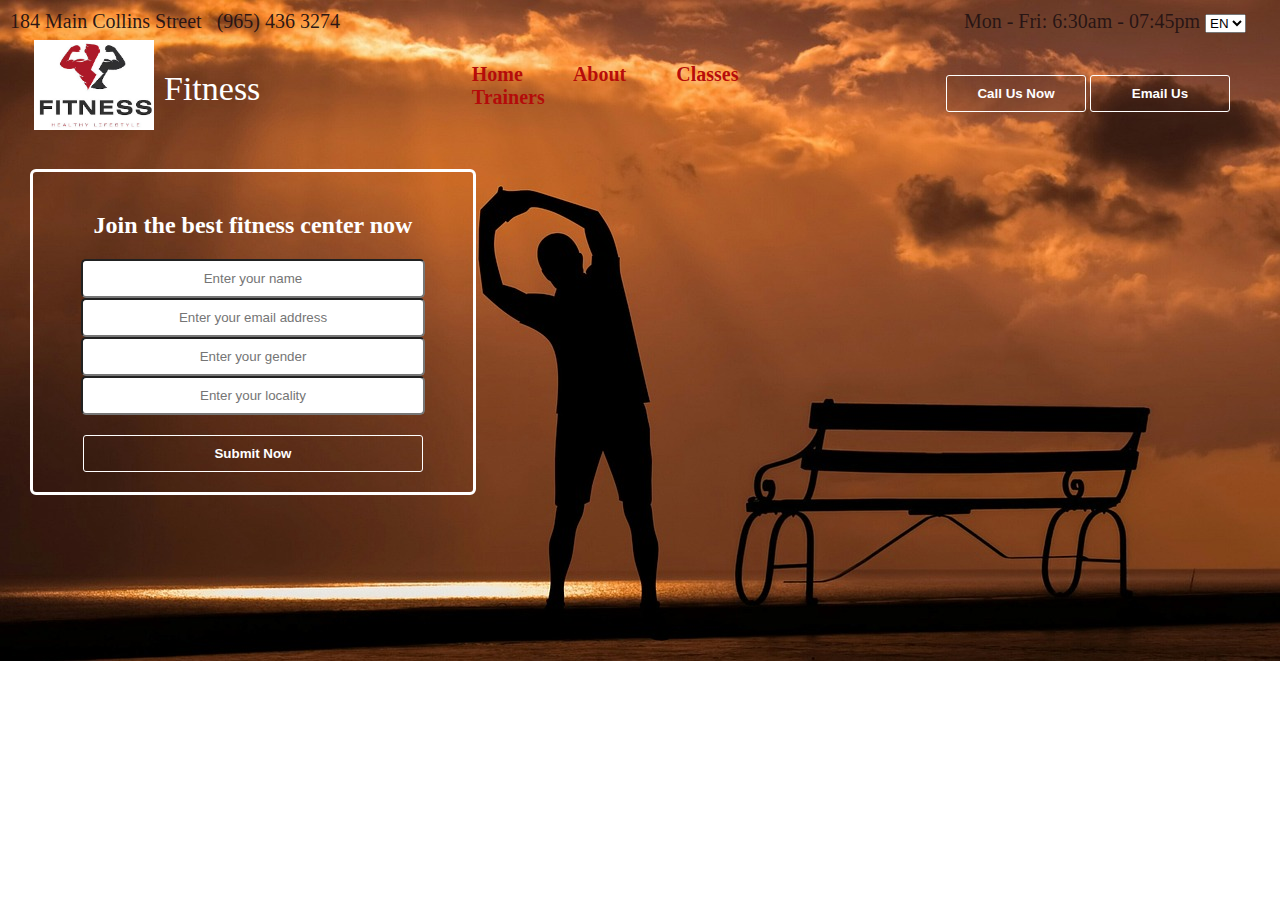
<file: index.html>
<!DOCTYPE html>
<html lang="en">
<head>
    <meta charset="UTF-8">
    <meta name="viewport" content="width=device-width, initial-scale=1.0">
    <title>Gym Website(Ahana)</title>
    <link rel="stylesheet" href="./css/styles.css">
</head>
<body>
    <header class="site-header">
        <div class="top-navbar">
            <div class="left-container">
                <div class="adress">184 Main Collins Street</div>
                <div class="contact">(965) 436 3274</div>
            </div>
            <div class="right-container">
                <div class="timings">Mon - Fri: 6:30am - 07:45pm</div>
                <select name="lang-dropdown" id="lang-dropdown">
                    <option value="english">EN</option>
                    <option value="espanol">ES</option>
                    <option value="japaneese">JA</option>
                    <option value="Arabic">AR</option>
                </select>
            </div>
        </div>
        <div class="bottom-navbar">
            <div class="site-logo">
                <img src="./img/fitness_logo.jpg" alt="Ahana(Fitness Logo)" height="90" width="120">
                <div class="site-title">Fitness</div>
            </div>
            <ul class="nav-items-list">
                <li class="nav-item"><a href="#">Home</a></li>
                <li class="nav-item"><a href="#">About</a></li>
                <li class="nav-item"><a href="#">Classes</a></li>
                <li class="nav-item"><a href="#">Trainers</a></li>
                <!-- <li class="nav-item"><a href="#">Events</a></li>
                <li class="nav-item"><a href="#">Blog</a></li>
                <li class="nav-item"><a href="#">Contact</a></li> -->
            </ul>
            <div class="site-controls">
                <!-- <div class="search">
                    <input type="text" placeholder="Search...">
                    <button>Search</button>
                </div>
                <div class="menu"></div> -->
                <button class="cta-btn">Call Us Now</button>
                <button class="cta-btn">Email Us</button>
            </div>
        </div>
    </header>
    <main class="site-content">
        <div class="form-container">
            <h2 class="form-heading">Join the best fitness center now</h2>
            
            <form action="noaction.php" method="post">
                <div class="form-group">
                    <input type="text" name="name" id="spfit-name" placeholder="Enter your name">
                </div>
                <div class="form-group">
                    <input type="text" name="email" id="spfit-email" placeholder="Enter your email address">
                </div>
                <div class="form-group">
                    <input type="text" name="gender" id="spfit-gender" placeholder="Enter your gender">
                </div>
                <div class="form-group">
                    <input type="text" name="locality" id="spfit-locality" placeholder="Enter your locality">
                </div>
                <input type="submit" value="Submit Now" />
            </form>
        </div>
    </main>
    <footer class="site-footer">

    </footer>
</body>
</html>
</file>
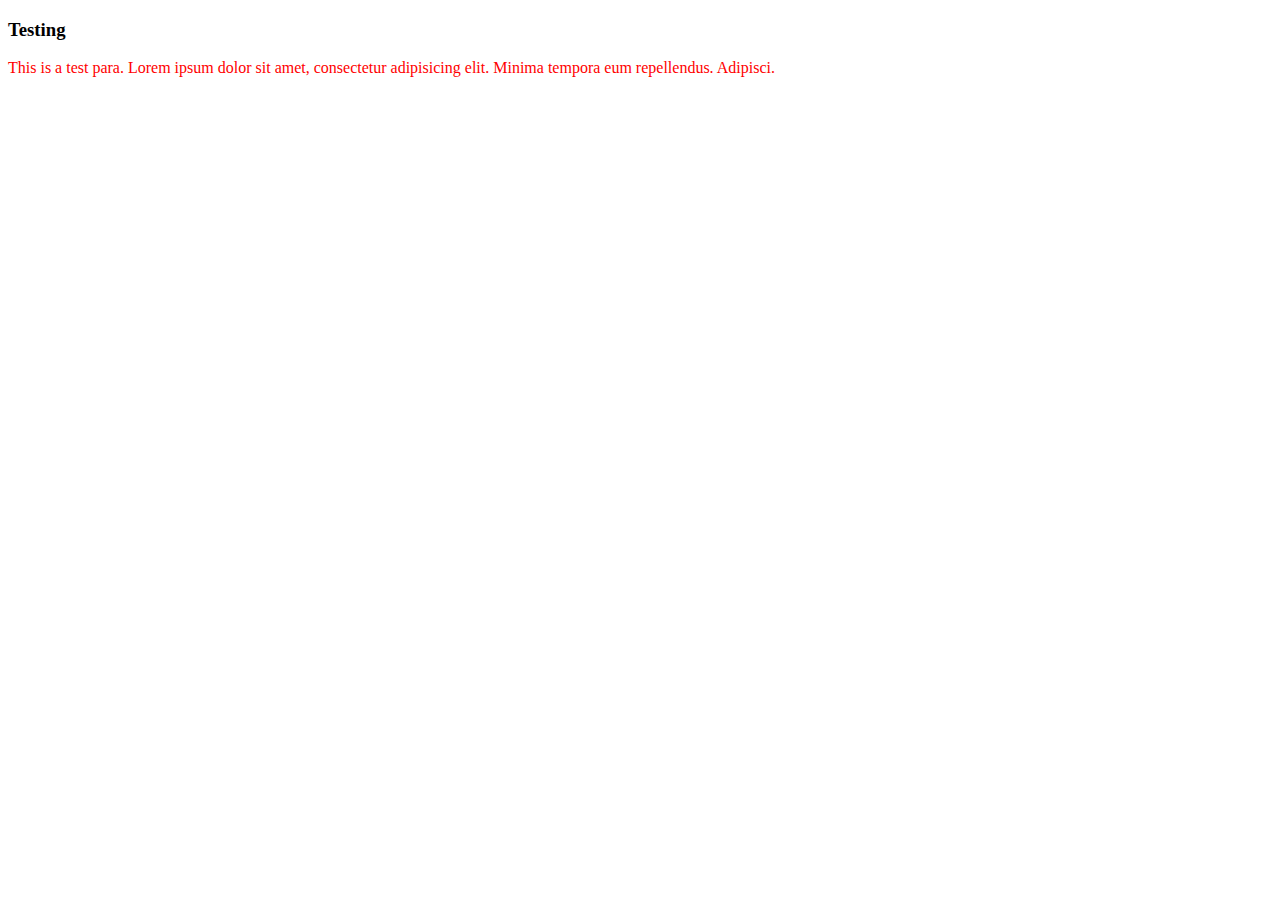
<file: Lectures/Lec-13.html>
<!DOCTYPE html>
<html lang="en">
<head>
    <meta charset="UTF-8">
    <meta name="viewport" content="width=device-width, initial-scale=1.0">
    <title>CSS Precendence</title>
    <link rel="stylesheet" href="Lec-13.css">
    <style>
        p {
            color: blue;
        }
    </style>
</head>
<body>
    <h3>Testing</h3>
    <p style="color: red">This is a test para. Lorem ipsum dolor sit amet, consectetur adipisicing elit. Minima tempora eum repellendus. Adipisci.</p>
</body>
</html>
</file>
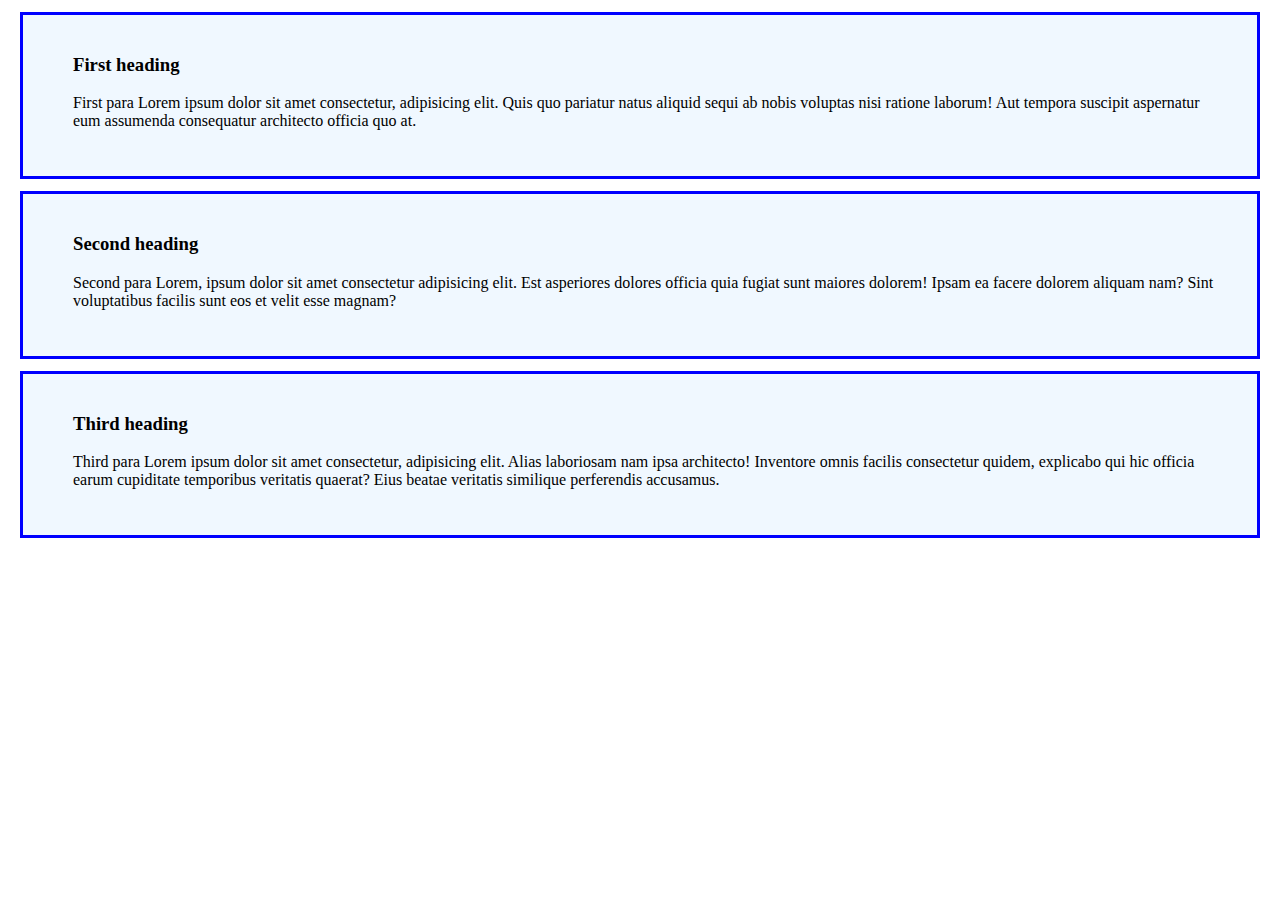
<file: Lectures/Lec-20.html>
<!DOCTYPE html>
<html lang="en">
<head>
    <meta charset="UTF-8">
    <meta name="viewport" content="width=device-width, initial-scale=1.0">
    <title>Box Model</title>
    <style>
        .container {
            background-color: aliceblue;
            border: 3px solid blue;
            padding: 20px 40px 30px 50px;
            margin: 12px;
            box-sizing: border-box;
        }
    </style>
</head>
<body>
    <div class="container">
        <h3>First heading</h3>
        <p>First para Lorem ipsum dolor sit amet consectetur, adipisicing elit. Quis quo pariatur natus aliquid sequi ab nobis voluptas nisi ratione laborum! Aut tempora suscipit aspernatur eum assumenda consequatur architecto officia quo at.</p>
    </div>
    
    <div class="container">
        <h3>Second heading</h3>
        <p>Second para Lorem, ipsum dolor sit amet consectetur adipisicing elit. Est asperiores dolores officia quia fugiat sunt maiores dolorem! Ipsam ea facere dolorem aliquam nam? Sint voluptatibus facilis sunt eos et velit esse magnam?</p>
    </div>
    
    <div class="container">
        <h3>Third heading</h3>
        <p>Third para Lorem ipsum dolor sit amet consectetur, adipisicing elit. Alias laboriosam nam ipsa architecto! Inventore omnis facilis consectetur quidem, explicabo qui hic officia earum cupiditate temporibus veritatis quaerat? Eius beatae veritatis similique perferendis accusamus.</p>
    </div>

</body>
</html>
</file>
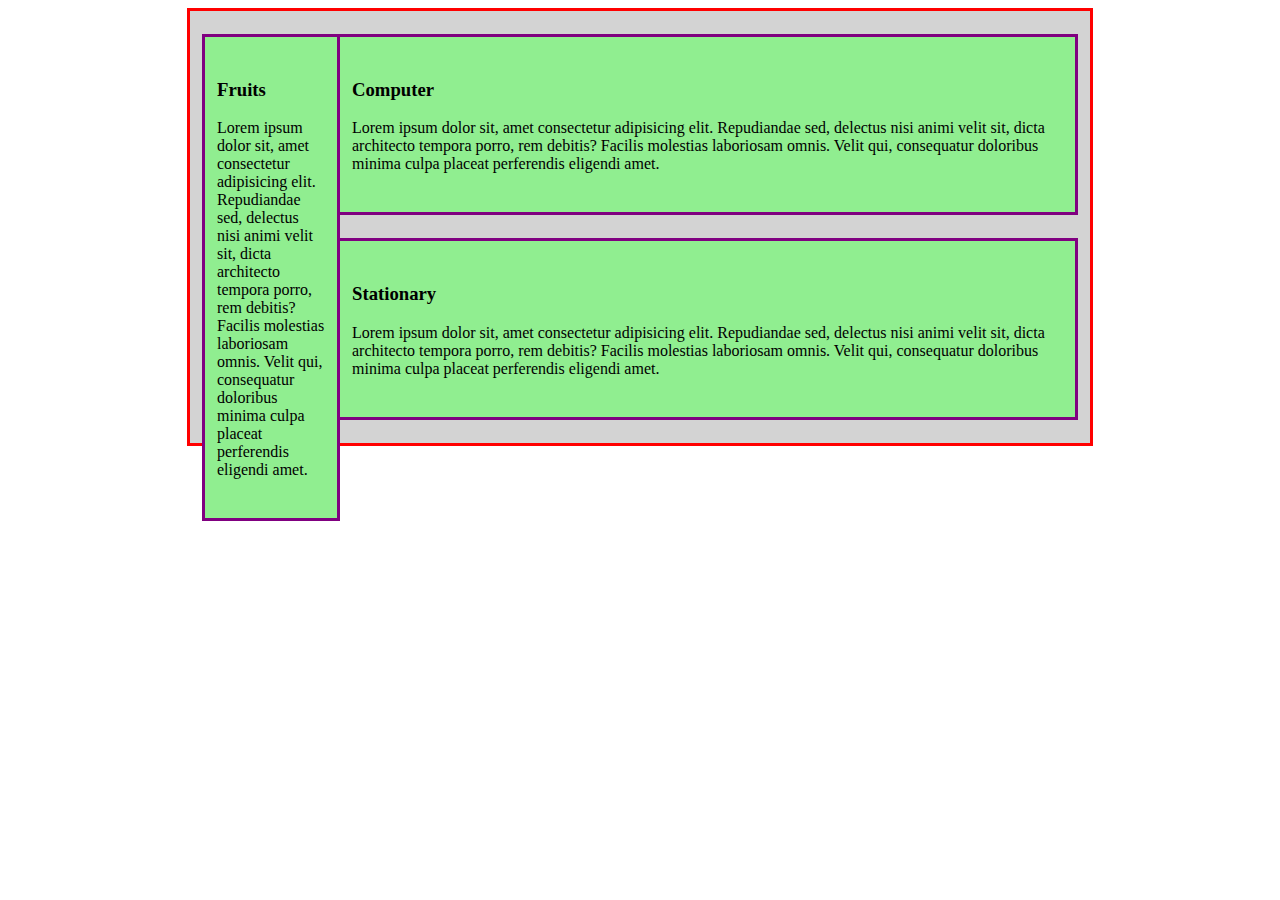
<file: Lectures/Lec-21.html>
<!DOCTYPE html>
<html lang="en">
<head>
    <meta charset="UTF-8">
    <meta name="viewport" content="width=device-width, initial-scale=1.0">
    <title>Box Model</title>
    <style>
        * {

        }

        body {
            
        }

        .container {
            border: 3px solid red;
            width: 900px;
            margin: auto;
        }

        .item {
            background-color: lightgreen;
            padding: 23px 12px;
            margin: 23px 12px;
            border: 3px solid purple;
        }

        .para {

        }

        #fruit {
            float: left;
            width: 12%;
        }

        #computer {

        }

        #stationary {
            
        }

        .container {
    background-color: lightgray;
}
.float-element {
    float: left;
    width: 200px;
    height: 100px;
    background-color: lightblue;
    clear: both;
}

.container::before {
    content: "";
    display: block;
    clear: both;
}



    </style>
</head>
<body>
    <div class="container">
        <div id="fruit" class="item">
            <h3>Fruits</h3>
            <p id="fruitpara" class="para">Lorem ipsum dolor sit, amet consectetur adipisicing elit. Repudiandae sed, delectus nisi animi velit sit, dicta architecto tempora porro, rem debitis? Facilis molestias laboriosam omnis. Velit qui, consequatur doloribus minima culpa placeat perferendis eligendi amet.</p>
        </div>
        <div id="computer" class="item">
            <h3>Computer</h3>
            <p id="computerpara" class="para">Lorem ipsum dolor sit, amet consectetur adipisicing elit. Repudiandae sed, delectus nisi animi velit sit, dicta architecto tempora porro, rem debitis? Facilis molestias laboriosam omnis. Velit qui, consequatur doloribus minima culpa placeat perferendis eligendi amet.</p>
        </div>
        <div id="stationary" class="item">
            <h3>Stationary</h3>
            <p id="stationarypara" class="para">Lorem ipsum dolor sit, amet consectetur adipisicing elit. Repudiandae sed, delectus nisi animi velit sit, dicta architecto tempora porro, rem debitis? Facilis molestias laboriosam omnis. Velit qui, consequatur doloribus minima culpa placeat perferendis eligendi amet.</p>
        </div>
    </div>

</body>
</html>
</file>
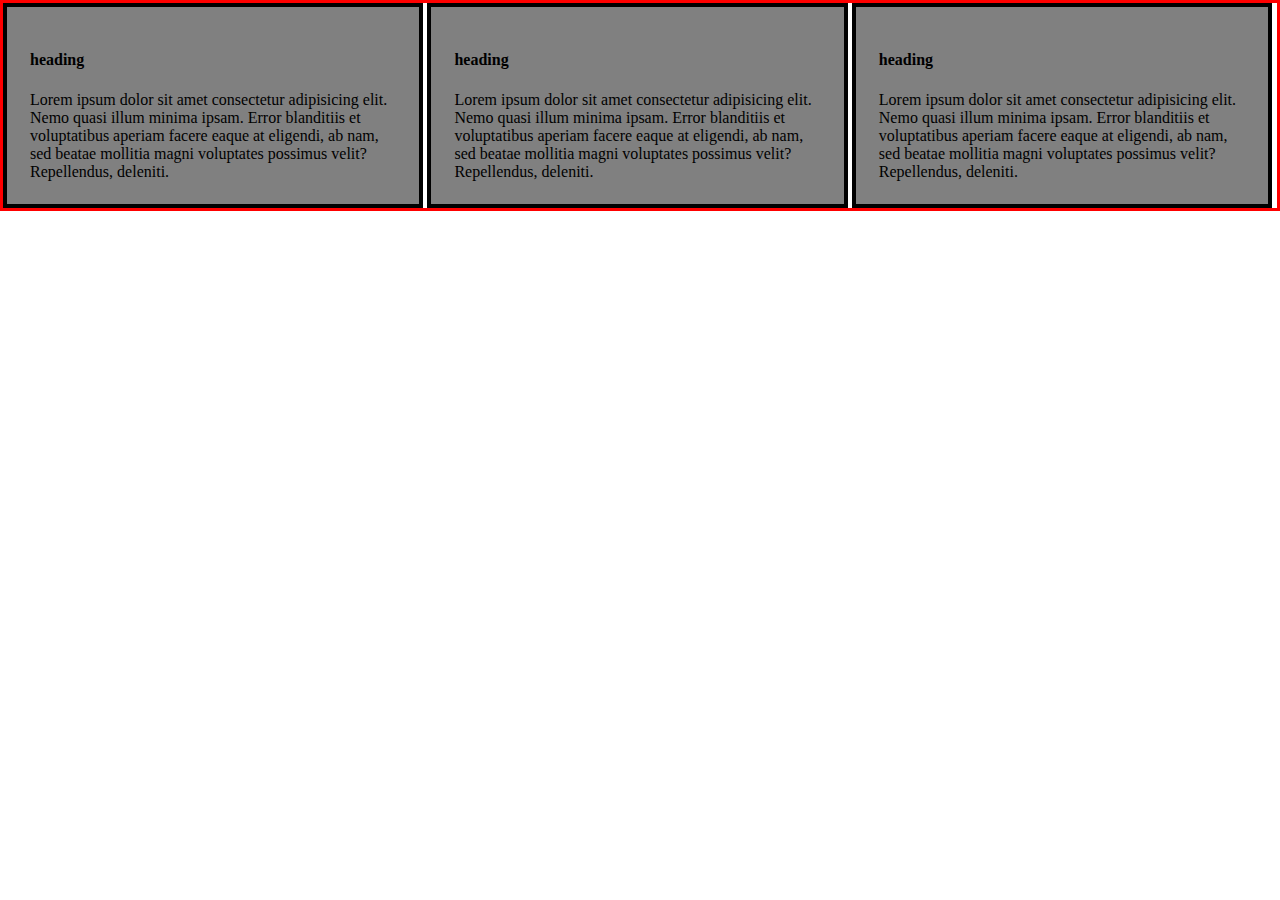
<file: Lectures/Lec-24.html>
<!DOCTYPE html>
<html lang="en">
<head>
    <meta charset="UTF-8">
    <meta name="viewport" content="width=device-width, initial-scale=1.0">
    <title>Box Model and display</title>

    <style>
        body {
            margin: 0;
        }

        .container {
            border: 3px solid red;
        }
        
        .box {
            border: 4px solid black;
            padding: 23px;
            margin: 0px;
            background-color: grey;
            display: inline-block;
            width: 33%;
            box-sizing: border-box;   
        }
    </style>
</head>
<body>
    <div class="container">
        <div class="box">
            <h4 class="heading">heading</h4>
            <div class="p">Lorem ipsum dolor sit amet consectetur adipisicing elit. Nemo quasi illum minima ipsam. Error blanditiis et voluptatibus aperiam facere eaque at eligendi, ab nam, sed beatae mollitia magni voluptates possimus velit? Repellendus, deleniti.</div>
        </div>
        <div class="box">
            <h4 class="heading">heading</h4>
            <div class="p">Lorem ipsum dolor sit amet consectetur adipisicing elit. Nemo quasi illum minima ipsam. Error blanditiis et voluptatibus aperiam facere eaque at eligendi, ab nam, sed beatae mollitia magni voluptates possimus velit? Repellendus, deleniti.</div>
        </div>
        <div class="box">
            <h4 class="heading">heading</h4>
            <div class="p">Lorem ipsum dolor sit amet consectetur adipisicing elit. Nemo quasi illum minima ipsam. Error blanditiis et voluptatibus aperiam facere eaque at eligendi, ab nam, sed beatae mollitia magni voluptates possimus velit? Repellendus, deleniti.</div>
        </div>
    </div>
</body>
</html>
</file>
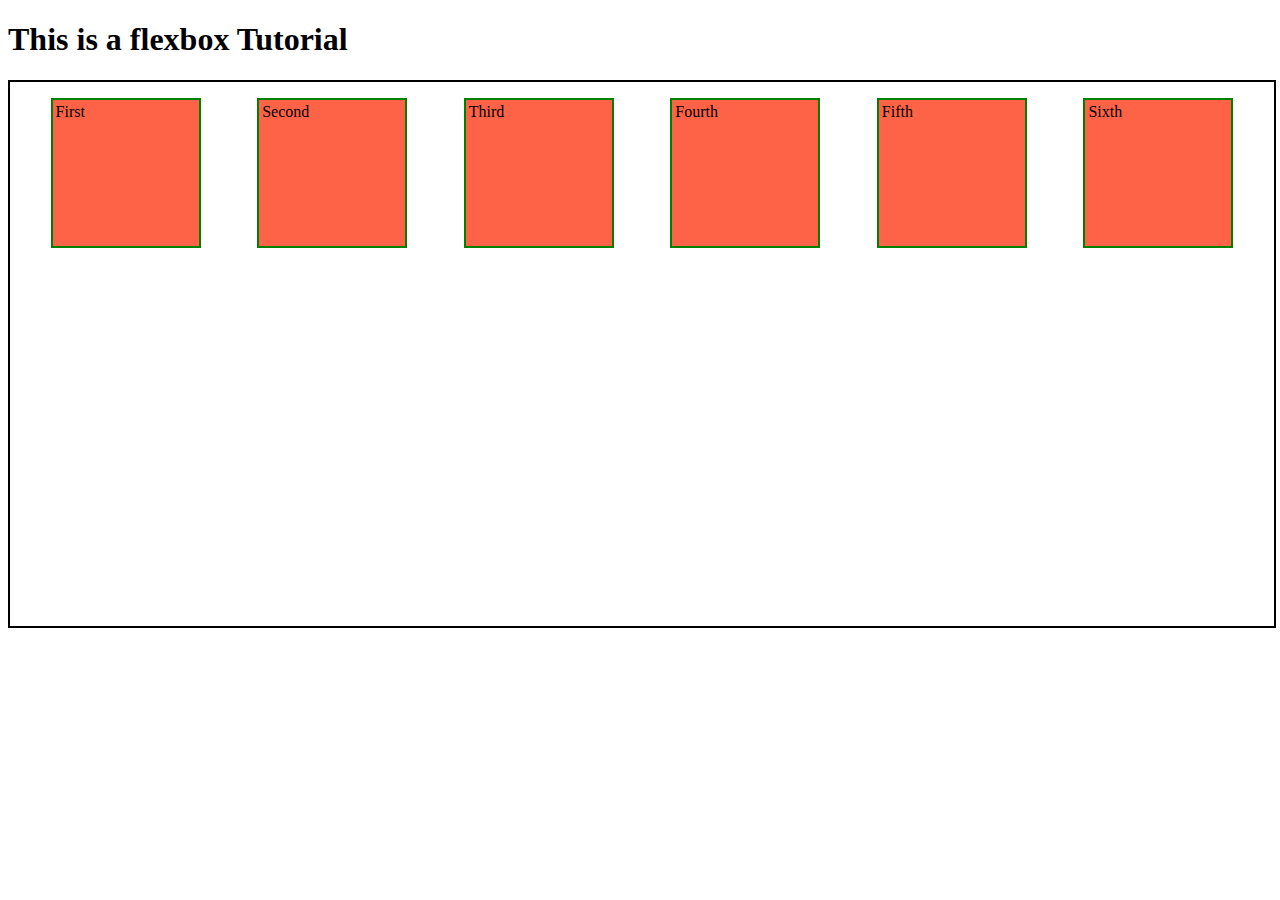
<file: Lectures/lec-28.html>
<!DOCTYPE html>
<html lang="en">
<head>
    <meta charset="UTF-8">
    <meta name="viewport" content="width=device-width, initial-scale=1.0">
    <title>Flexbox Tutorial</title>
    <style>
        .container {
            height: 544px;
            width: 100%;
            border: 2px solid black;
            display: flex;

            flex-wrap: wrap;

            /* justify-content: space-between; */
            /* justify-content: space-around; */
            justify-content: space-evenly;

            align-items: stretch;
        }

        .item {
            height: 140px;
            width: 140px;
            margin: 16px;
            padding: 3px;
            background-color: tomato;
            border: 2px solid green;
        }
    </style>
</head>
<body>
    <h1>This is a flexbox Tutorial</h1>
    <div class="container">
        <div class="item" id="item-1">First</div>
        <div class="item" id="item-2">Second</div>
        <div class="item" id="item-3">Third</div>
        <div class="item" id="item-4">Fourth</div>
        <div class="item" id="item-5">Fifth</div>
        <div class="item" id="item-6">Sixth</div>
    </div>
</body>
</html>
</file>
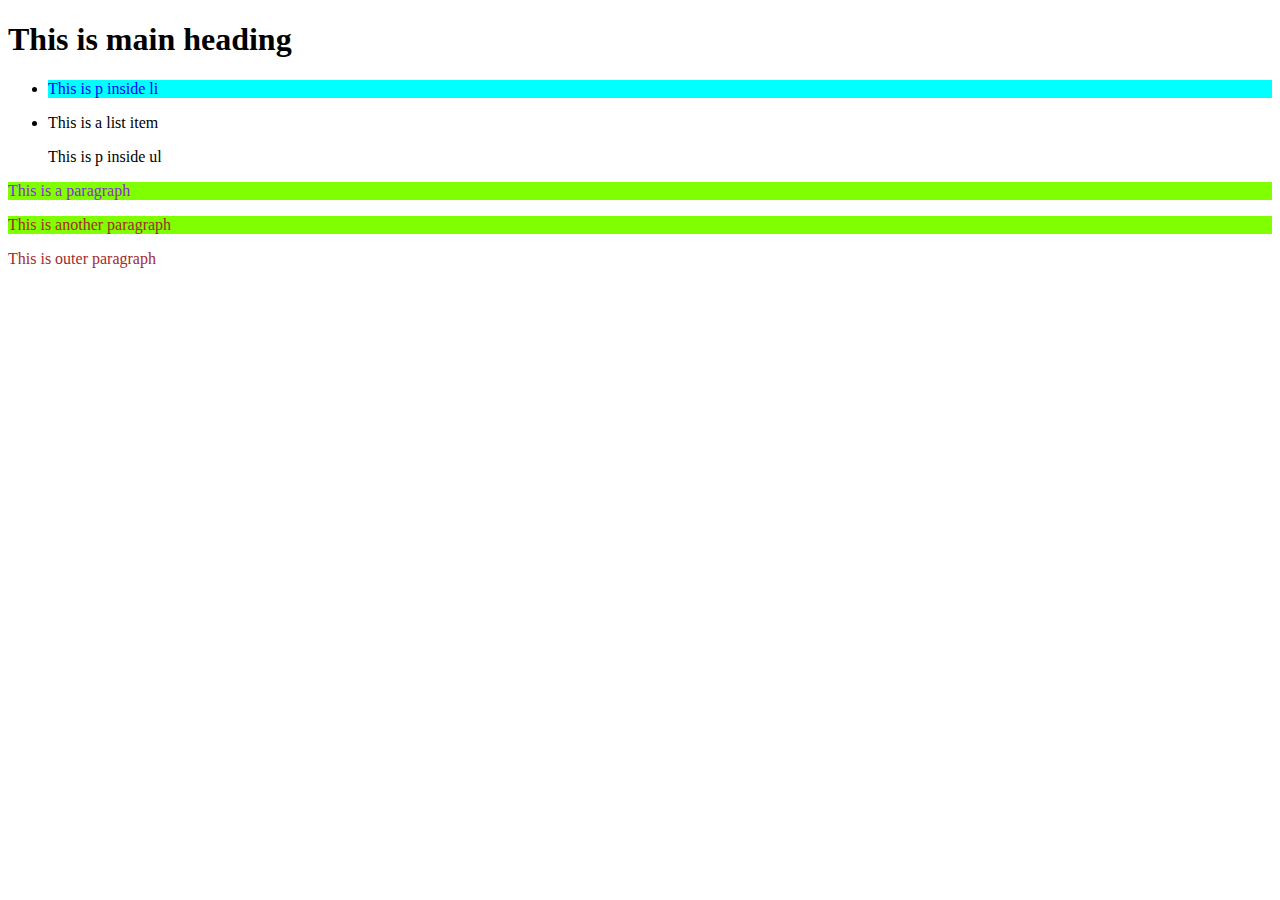
<file: Lectures/lec-31.html>
<!DOCTYPE html>
<html lang="en">
<head>
    <meta charset="UTF-8">
    <meta name="viewport" content="width=device-width, initial-scale=1.0">
    <title>Selectors</title>

    <style>
        div li p {
            color: blue;
            background-color: aqua;
        }
        
        div > p {
            color: blueviolet;
            background-color: chartreuse;
        }

        div + p {
            color: brown;
            /* background-color: azure; */
        }
    </style>
</head>
<body>
    <h1>This is main heading</h1>
    <div class="container">
        <div class="row">
            <ul>
                <li class="item"><p>This is p inside li</p></li>
                <li>This is a list item</li>
                <p>This is p inside ul</p>
            </ul>
            <p>This is a paragraph</p>
        </div>
        <p>This is another paragraph</p>
    </div>
    <p>This is outer paragraph</p>
</body>
</html>
</file>
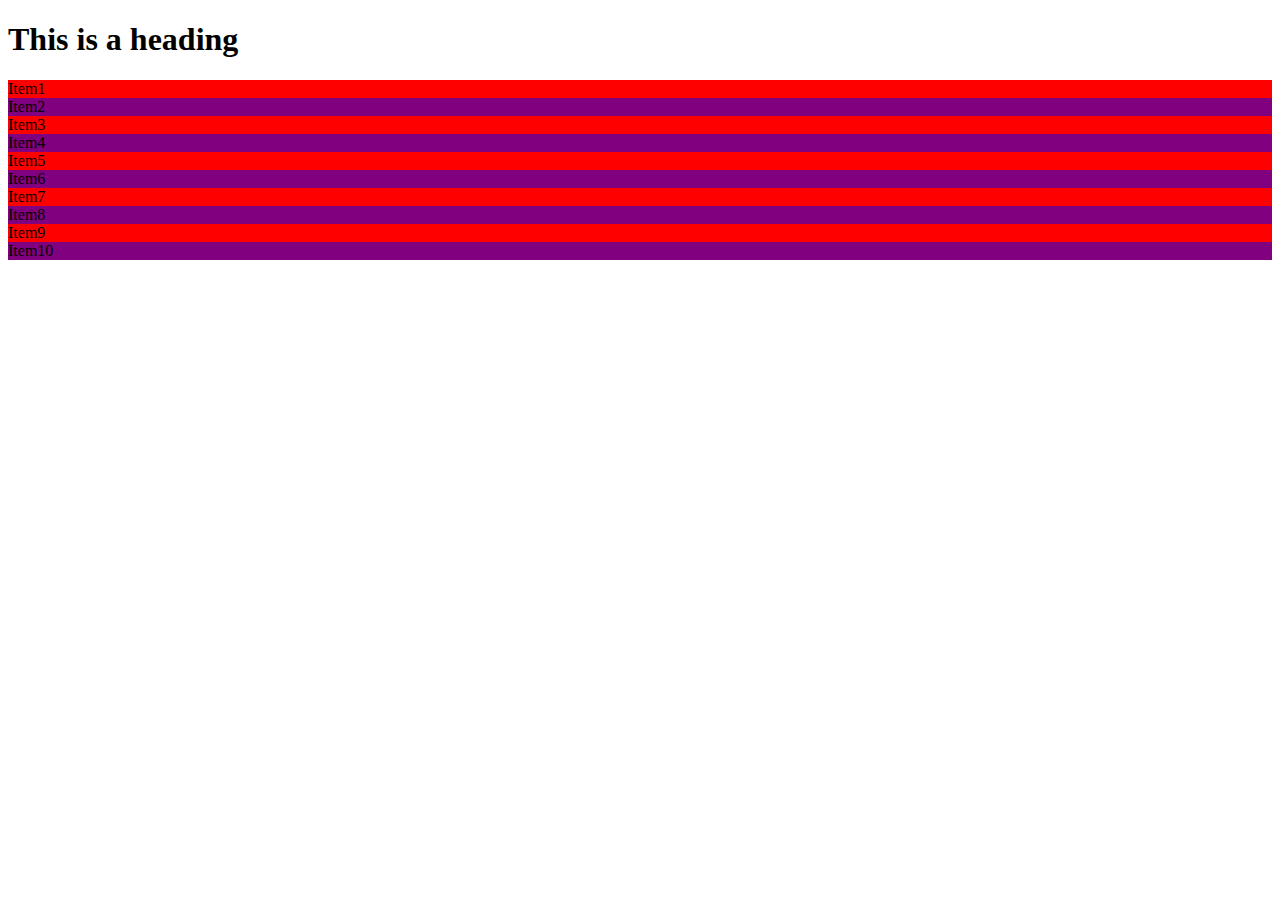
<file: Lectures/lec-33.html>
<!DOCTYPE html>
<html lang="en">
<head>
    <meta charset="UTF-8">
    <meta name="viewport" content="width=device-width, initial-scale=1.0">
    <title>Pseudo Selectors</title>
    <style>
        li:nth-child(2n+1) {
            background-color: purple;
        }
        li:nth-child(2n+2) {
            background-color: red;
        }
    </style>
</head>
<body>
    <header>
        <h1>
            This is a heading
        </h1>
        <li class="list-item">Item1</li>
        <li class="list-item">Item2</li>
        <li class="list-item">Item3</li>
        <li class="list-item">Item4</li>
        <li class="list-item">Item5</li>
        <li class="list-item">Item6</li>
        <li class="list-item">Item7</li>
        <li class="list-item">Item8</li>
        <li class="list-item">Item9</li>
        <li class="list-item">Item10</li>
    </header>
</body>
</html>
</file>
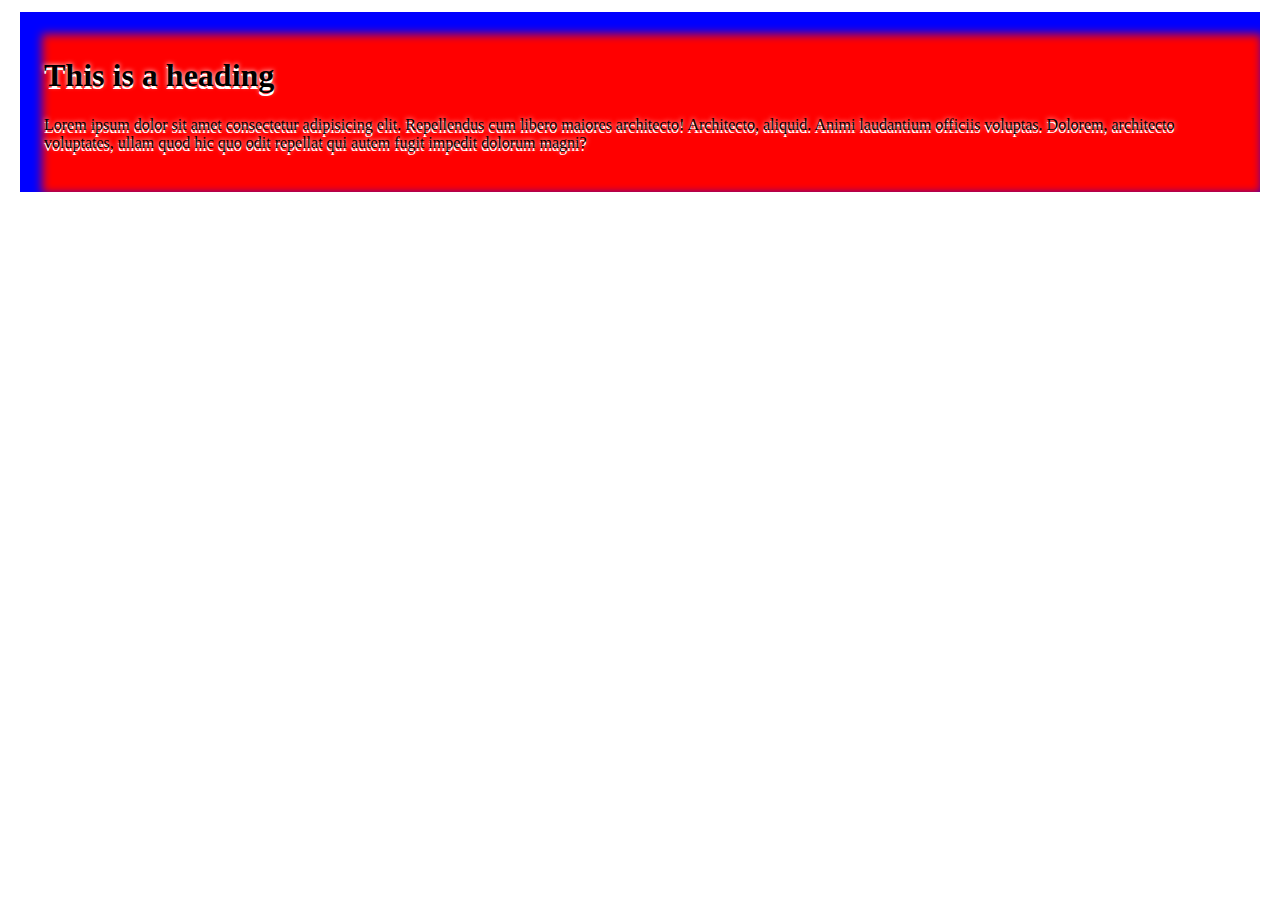
<file: Lectures/lec-34.html>
<!DOCTYPE html>
<html lang="en">
<head>
    <meta charset="UTF-8">
    <meta name="viewport" content="width=device-width, initial-scale=1.0">
    <title>Box/Text Shadow</title>
    <style>
        .container {
            background-color: red;
            padding: 24px;
            margin: 12px;
            box-shadow: inset 12px 12px 10px 10px rgba(0,0,255,1);
            text-shadow: 1px 3px 12px rgba(0,179,249,1);
            
            /** This creates an illusion of expanding shadow */
            text-shadow: 0 3px white, 0 0 5px white;
        }
    </style>
</head>
<body>
    <div class="container">
        <h1>This is a heading</h1>
        <p>Lorem ipsum dolor sit amet consectetur adipisicing elit. Repellendus cum libero maiores architecto! Architecto, aliquid. Animi laudantium officiis voluptas. Dolorem, architecto voluptates, ullam quod hic quo odit repellat qui autem fugit impedit dolorum magni?</p>
    </div>
</body>
</html>
</file>
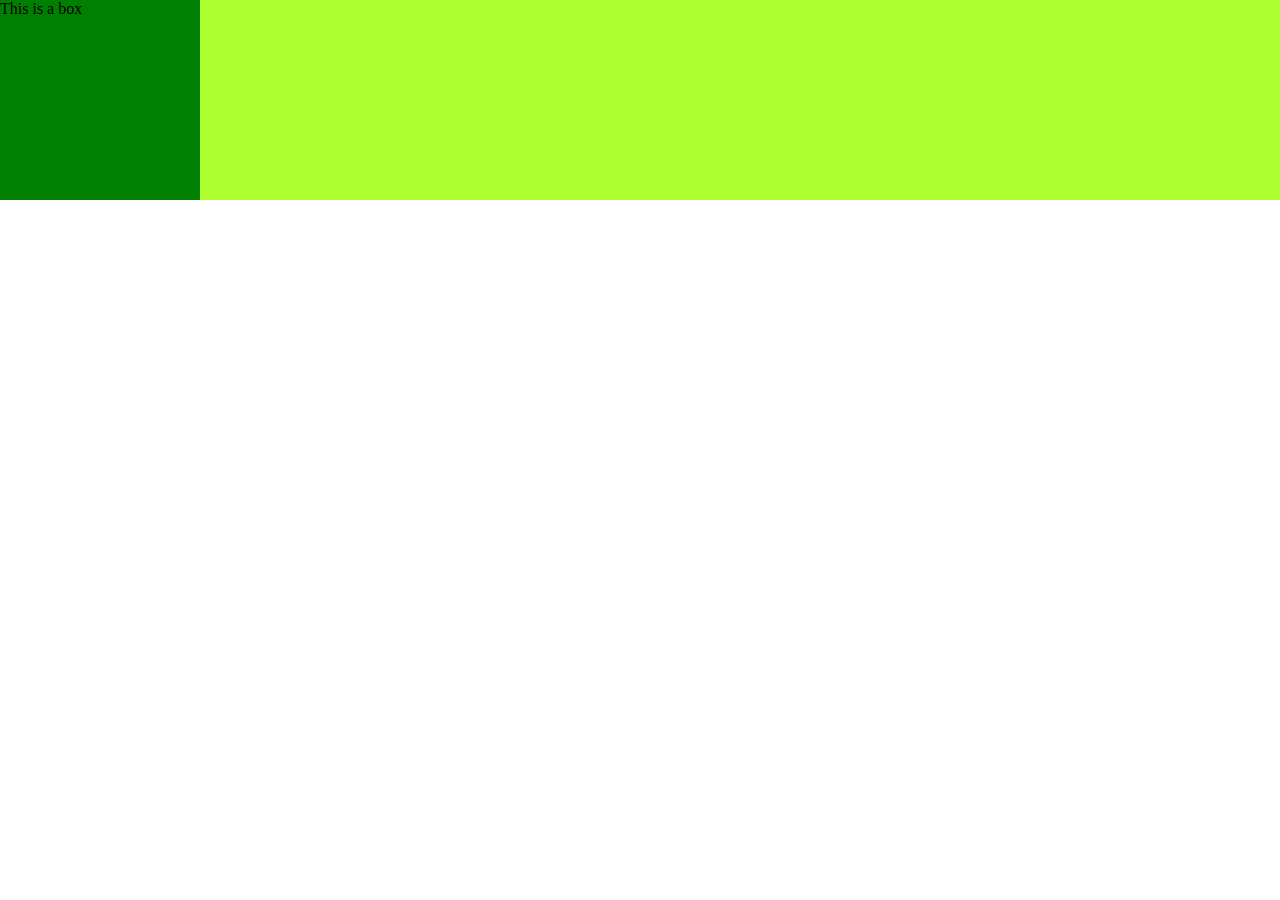
<file: Lectures/lec-36.html>
<!DOCTYPE html>
<html lang="en">
<head>
    <meta charset="UTF-8">
    <meta name="viewport" content="width=device-width, initial-scale=1.0">
    <title>Animations and Keyframes</title>
    <style>
        body {
            margin: 0;
            padding: 0;
        }
    
        .container {
            background-color: greenyellow;
            top: 100px;
            height: 200px;
            width: 100%;
        }

        .box, .box1 {
            background: green;
            height: 200px;
            width: 200px;
            /* position: relative; */
            position: absolute;
            /* animation-name: Sourav1; */
            /* animation-name: sp-cube; */
            animation-duration: 10s;
            animation-iteration-count: infinite;
            animation-timing-function: ease-in-out;
            /* animation-fill-mode: backwards; */
            /* animation-direction: alternate-reverse; */
        }
        
        .box1 {
            background: purple;
            position: absolute;
            top: 100px;
            animation-timing-function: ease-out;
        }

        /* @keyframes Sourav1 {
            from {
                width: 200px;
                top: 100px;
            }

            to {
                width: 100%;
                top: 200px;
            }
        } */

        @keyframes sp-cube {
            0% {
                top: 0;
                left: 0;
            }

            25% {
                top: 250px;
                left: 0;
                background: yellow;
            }

            75% {
                top: 250px;
                left: 250px;
                background: green;
            }

            100% {
                top: 0;
                left: 250px;
                background: red;
            }
        }
    </style>
</head>
<body>
    <div class="container">
        <div class="box">
            This is a box
        </div>
        <!-- <div class="box1">
            This is a box
        </div> -->
    </div>
</body>
</html>
</file>
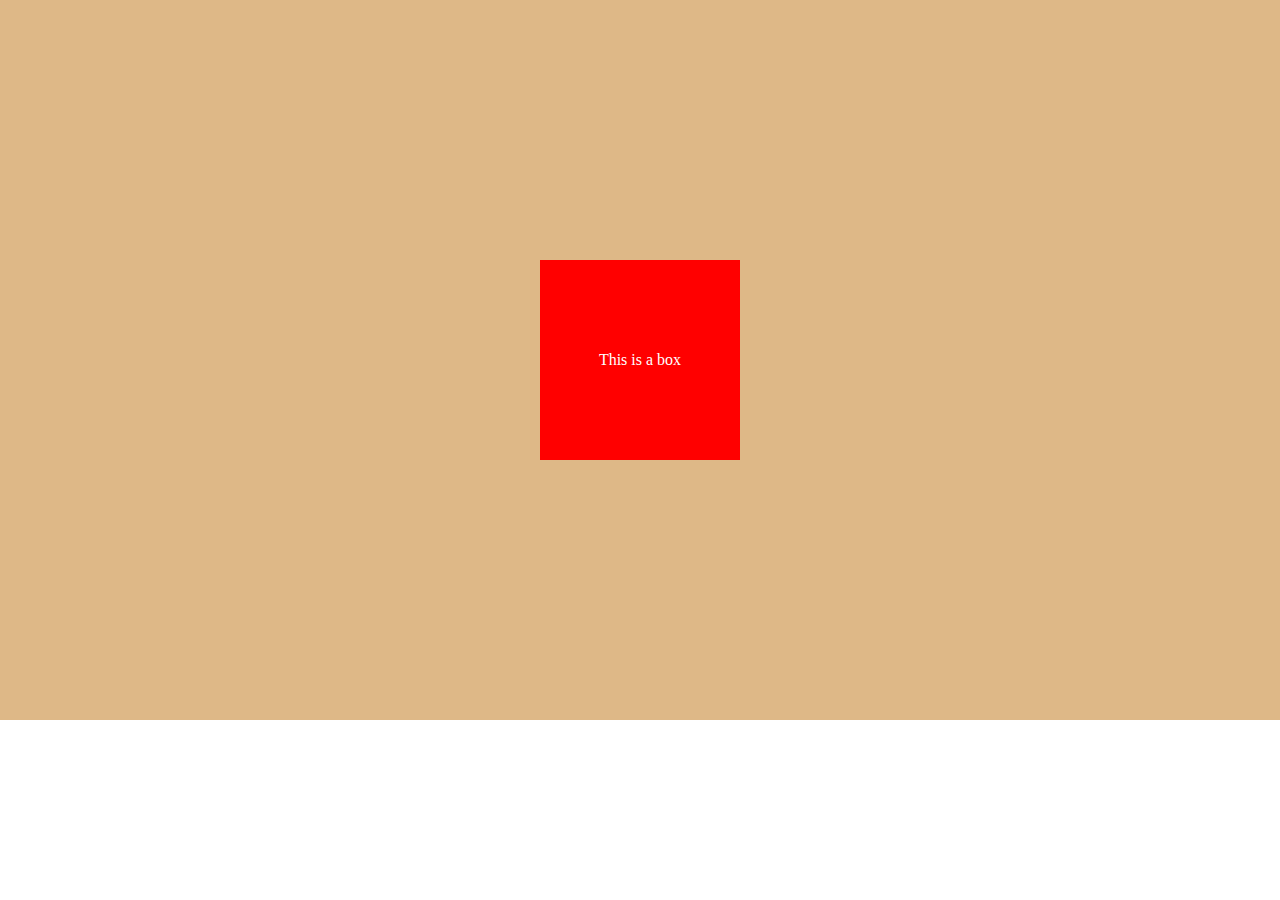
<file: Lectures/lec-38.html>
<!DOCTYPE html>
<html lang="en">
<head>
    <meta charset="UTF-8">
    <meta name="viewport" content="width=device-width, initial-scale=1.0">
    <title>Transition-Transform</title>
</head>
<style>
    body {
        margin: 0;
        padding: 0;
    }
    .container {
        width: 100%;
        height: 80vh;
        background-color: burlywood;
        display: flex;
        align-items: center;
        justify-content: center;
    }

    .box {
        display: flex;
        align-items: center;
        justify-content: center;
        width: 200px;
        height: 200px;
        background-color: red;
        color: white;
        transition: all 0.5s ease-in-out;
    }

    .box:hover {
        transform: scale(2);
        font-size: 35px;
    }
</style>
<body>
    <div class="container">
        <div class="box">
            This is a box 
        </div>
    </div>
</body>
</html>
</file>
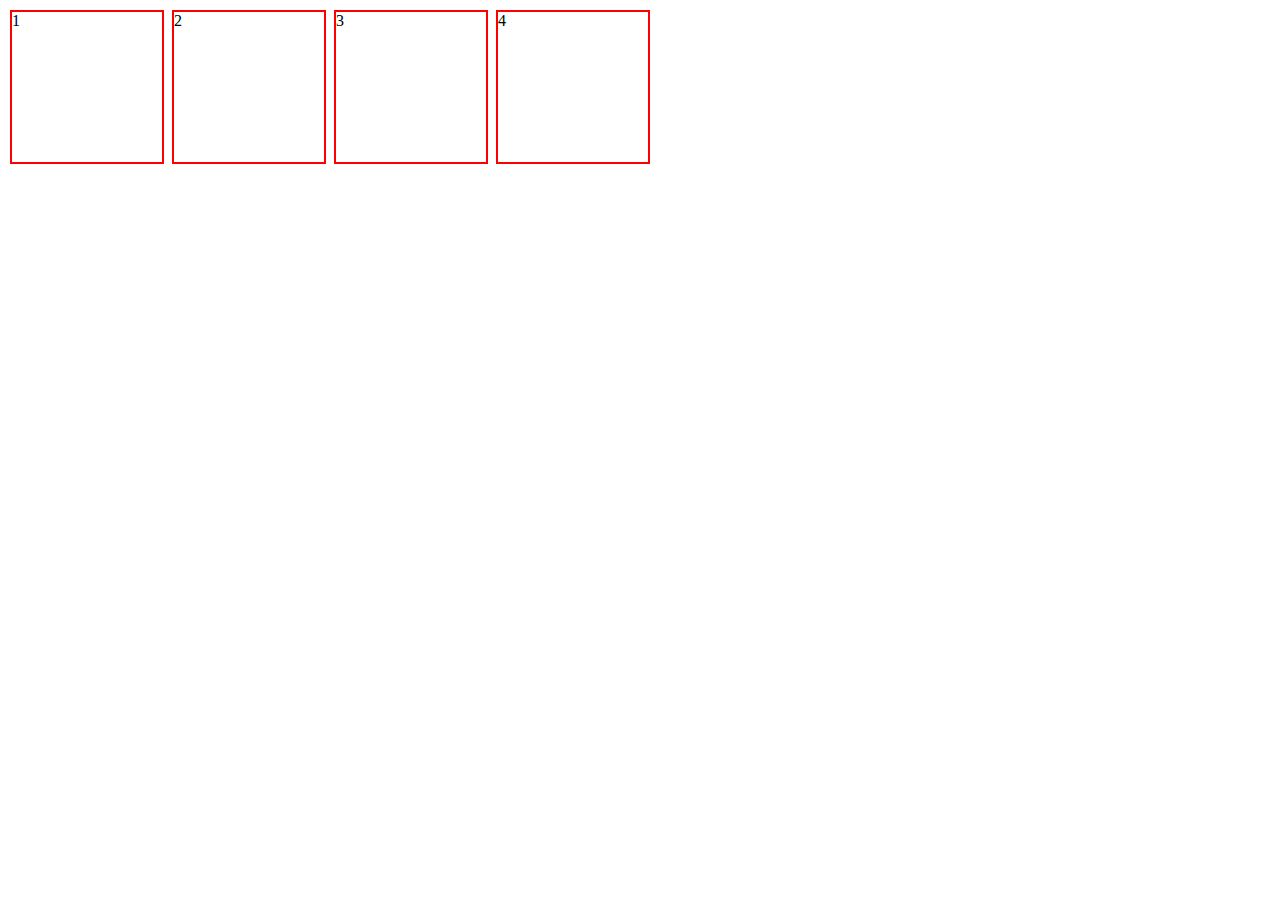
<file: Lectures/Lec25.html>
<!DOCTYPE html>
<html lang="en">
<head>
    <meta charset="UTF-8">
    <meta name="viewport" content="width=device-width, initial-scale=1.0">
    <title>Document</title>
    <style>
        .box {
            display: inline-block;
            border: 2px solid red;
            width: 150px;
            height: 150px;
            margin: 2px;
        }

        #pos3 {

        }
    </style>
</head>
<body>
    <div class="box" id="box1">1</div>
    <div class="box" id="box2">2</div>
    <div class="box" id="box3">3</div>
    <div class="box" id="box4">4</div>
</body>
</html>
</file>
<file: css/styles.css>
/** Site wide styles **/

body {
    margin: 0;
    padding: 0;
    background: url('../img/fitness-3448864_1280.jpg');
    background-repeat: no-repeat;
    background-size: cover;
    color: #b50909fc;
}

/* ================================= Site Top Navbar Styles ======================================== */

.top-navbar {
    padding: 10px;
    color: #261414fc;
    font-weight: 500;
    font-size: 20px;
}

/* Left Container */

.left-container {
    display: inline-block;
}

.left-container .adress {
    content: "\f279";
    display: inline;
    width: 20px;
    height: 20px;
    margin-right: 10px;
}

.left-container .contact {
    display: inline;
}

/* Right Container */

.right-container {
    display: inline-block;
    position: absolute;
    right: 34px;
}

.right-container .timings {
    display: inline-block;
}

.right-container .lang-dropdown {
    display: inline-block;
}

/* ================================= Site Bottom Navbar Styles ======================================== */

/* Site Logo */

.site-logo {
    /* border: 2px solid red; */
    display: inline-block;
    left: 34px;
    top: 40px;
    position: absolute;
    text-align: center;
}

.site-logo .site-title {
    display: inline;
    color: white;
    font-size: 34px;
    top: 30px;
    position: absolute;
    left: 130px;
}

/* Site Navbar */

.nav-items-list {
    /* border: 2px solid green; */
    display: block;
    width: 33%;
    margin: 20px auto;
    list-style: none;
}

.nav-items-list li {
    display: inline-block;
}

.nav-items-list li a {
    text-decoration: none;
    margin: 34px 23px;
    text-decoration: none;
    color: #b50909fc;
    font-weight: 900;
    font-size: 20px;
}

.nav-items-list li a:hover,
.nav-items-list li a.active {
    cursor: pointer;
    color:darkslateblue;
    text-decoration: underline;
}

/* Site Controls */

.site-controls {
    /* border: 2px solid purple; */
    position: absolute;
    display: inline-block;
    right: 34px;
    top: 55px;
    width: 300px;
}

.site-controls button {
    appearance: none;
    background: transparent;
    border: 1px solid white;
    width: calc(50% - 10px);
    border-radius: 3px;
    padding: 10px;
    margin-top: 20px;
    color: white;
    font-weight: 700;
}

/* Site's main content */

/* Form Styles */

.form-container {
    margin: 60px 30px;
    border: 3px solid white;
    border-radius: 6px;
    width: 400px;
    padding: 20px;
    text-align: center;
}

.form-container .form-heading {
    color: white;
}

.form-container .form-group input {
    padding: 10px;
    border-radius: 5px;
    width: 80%;
    text-align: center;
}

.form-container input[type="submit"] {
    appearance: none;
    background: transparent;
    border: 1px solid white;
    width: 85%;
    border-radius: 3px;
    padding: 10px;
    margin-top: 20px;
    color: white;
    font-weight: 700;
}
</file>
<file: Lectures/Lec-13.css>
p {
    color:brown;
}
</file>
